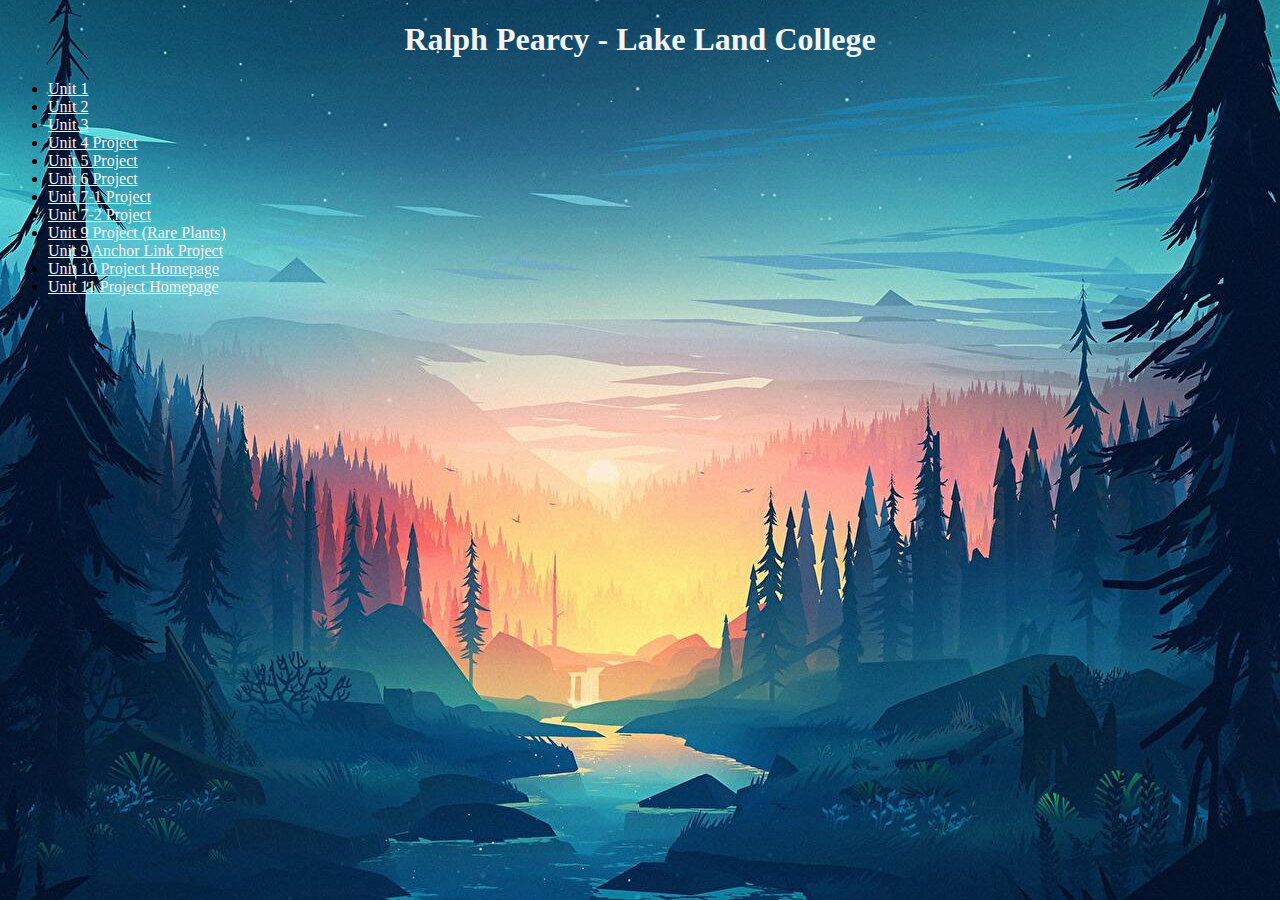
<file: index.html>
<!DOCTYPE html>
<html>
  <head>
    <meta charset="utf-8">
    <meta name="viewport" content="width=device-width">
    <title>Ralph Pearcy</title>
    <link href="style.css" rel="stylesheet" type="text/css" />
  </head>
  <body>
   <center> <p><h1>Ralph Pearcy - Lake Land College</h1></p></center>
    <ul>
      <li><a href="unit1.html">Unit 1</a></li>
      <li><a href="unit2.html">Unit 2</a></li>
      <li><a href="unit3.html">Unit 3</a></li>
      <li><a href="https://CIS099-Unit-4-Project-CSS-start-1.rjkpearcy.repl.co">Unit 4 Project</a></li>
      <li><a href=" https://cis099-unit-5-project-css-start.rjkpearcy.repl.co/">  Unit 5 Project</a></li>
      <li><a href="https://cis099-unit-6-project-start.rjkpearcy.repl.co">  Unit 6 Project</a></li>
      <li><a href="https://CIS-099-Unit-7-1-Project-start.rjkpearcy.repl.co">  Unit 7-1 Project</a></li>
      <li><a href="https://cis-099-unit-7-2-project-start.rjkpearcy.repl.co/">  Unit 7-2 Project</a></li>
      <li><a href="https://unit-9-print-css-exercise-start.rjkpearcy.repl.co/">  Unit 9 Project (Rare Plants)</a></li>
      <li><a href="https://cis099-unit-9-project-anchor-links-start.rjkpearcy.repl.co/">Unit 9 Anchor Link Project</a></li>
      <li><a href="https://Unit-10-Project-Homepage.rjkpearcy.repl.co">Unit 10 Project Homepage</a></li>
      <li><a href="https://Unit-11-Home.rjkpearcy.repl.co">Unit 11 Project Homepage</a></li>
    </ul>
  </body>
</html>
</file>
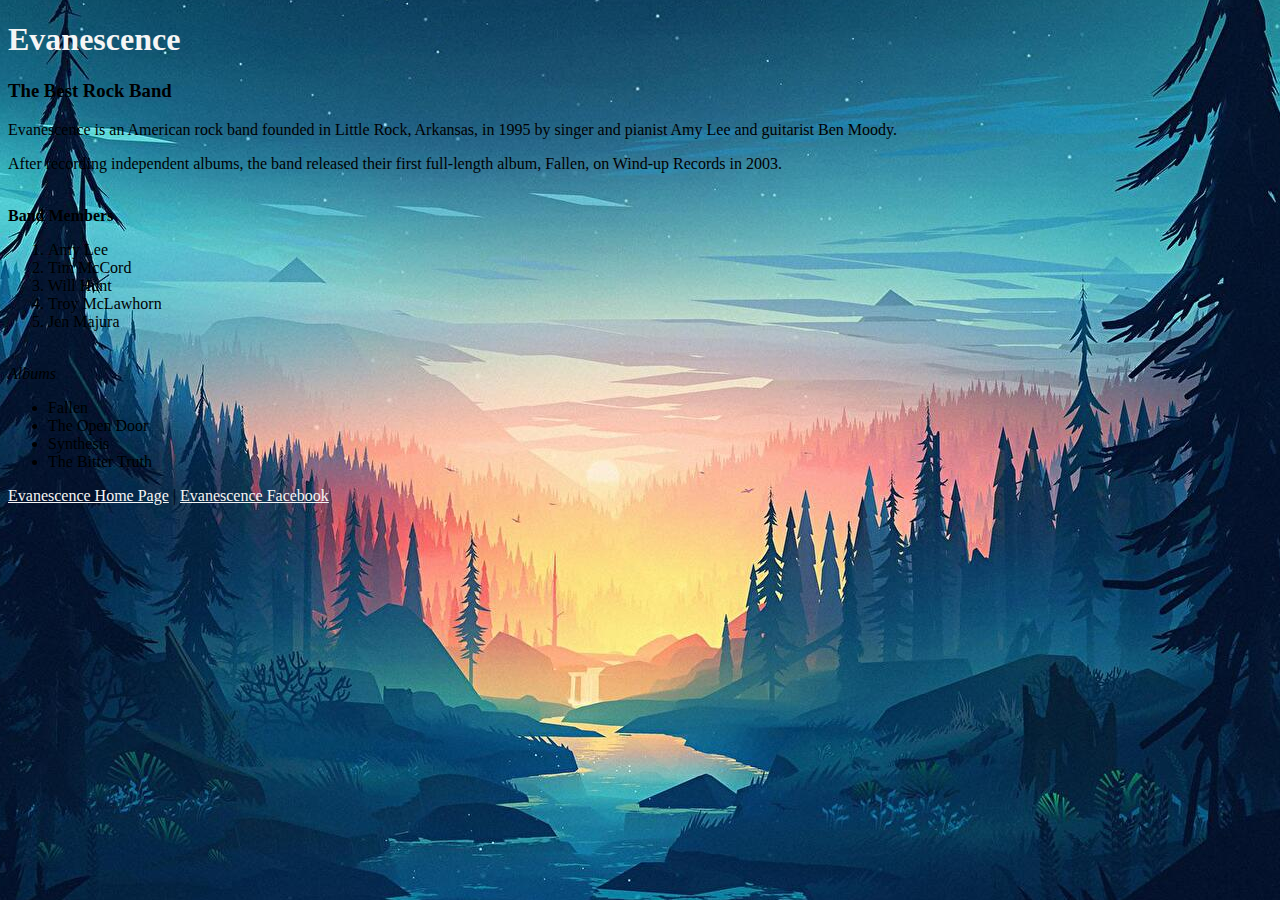
<file: unit1.html>
<!DOCTYPE html>
<html>
  <head>
    <meta charset="utf-8">
    <meta name="viewport" content="width=device-width">
    <title>Evanescence</title>
    <link href="style.css" rel="stylesheet" type="text/css" />
  </head>
  <body>
<h1>Evanescence</h1>
<h3>The Best Rock Band</h3>
<p>Evanescence is an American rock band founded in Little Rock, Arkansas, in 1995 by singer and pianist Amy Lee and guitarist Ben Moody.</p>
<p>After recording independent albums, the band released their first full-length album, Fallen, on Wind-up Records in 2003.</p>
<br>
<b>Band Members</b>
<ol>
  <li>Amy Lee</li>
  <li>Tim McCord</li>
  <li>Will Hunt</li>
  <li>Troy McLawhorn</li>
  <li>Jen Majura</li>
</ol>
<br>
<i>Albums</i>
<ul>
  <li>Fallen</li>
  <li>The Open Door</li>
  <li>Synthesis</li>
  <li>The Bitter Truth</li>
</ul>
  <a href="http://www.evanescence.com">Evanescence Home Page</a> |
   <a href="https://www.facebook.com/Evanescence">Evanescence Facebook</a>
  </body>
</html>
</file>
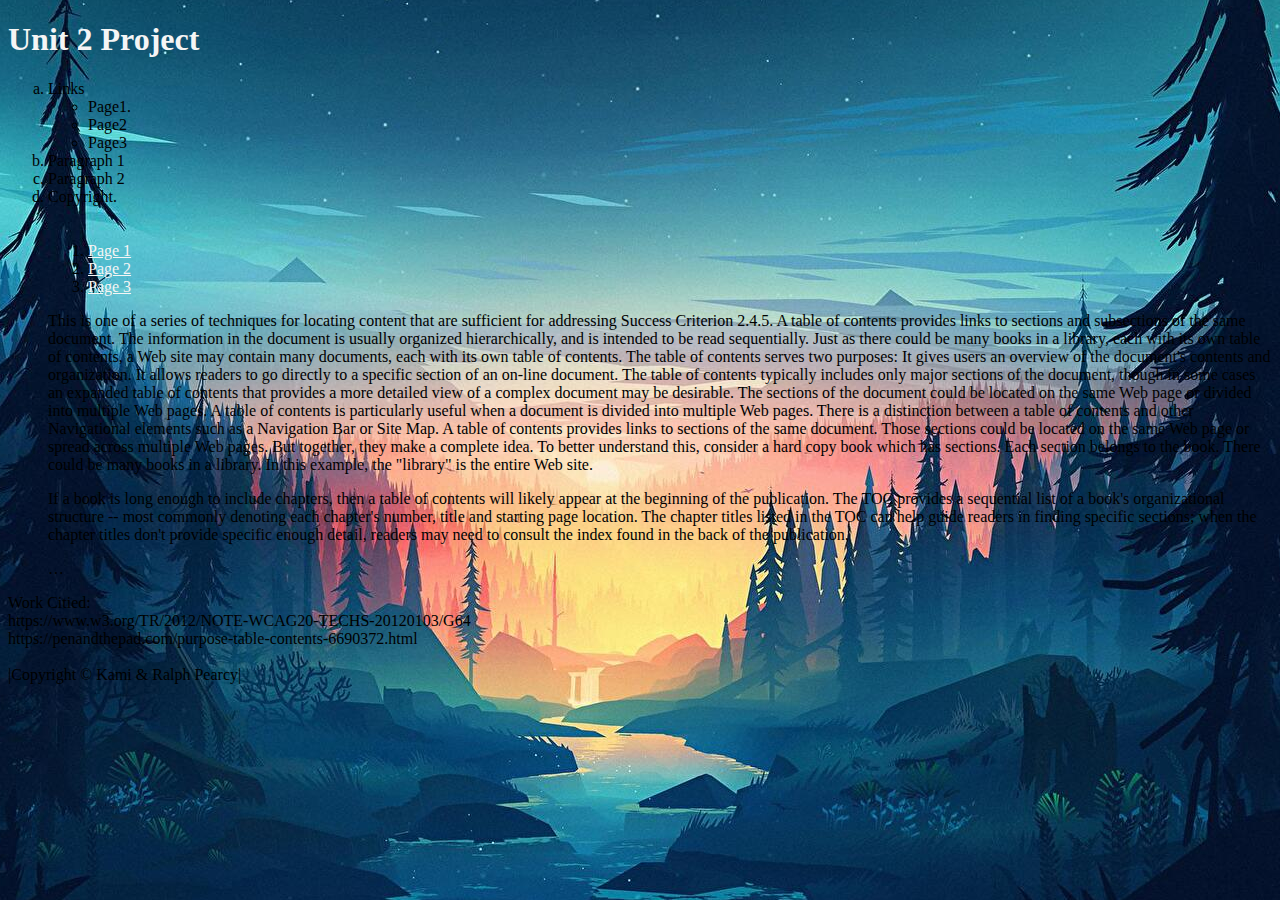
<file: unit2.html>
<!DOCTYPE html>
<html>
  <head>
    <meta charset="utf-8">
    <meta name="viewport" content="width=device-width">
    <title>Unit 2 Project</title>
    <link href="style.css" rel="stylesheet" type="text/css" />
  </head>
  <body>
    <h1>Unit 2 Project</h1>
   
    <ol type ="a">
    <li>
        Links
        <ul>
            <li>Page1.</li>
            <li>Page2</li>
            <li>Page3</li>
        </ul>
    </li>
    <li>Paragraph 1</li>
    <li>Paragraph 2</li>
    <li>Copyright.</li>
    <br><br>
     <nav>
    <ol>
      <li><a href="https://indexhtml.rjkpearcy.repl.co/files/pages/page1.html">Page 1</a></li>
      <li><a href="https://indexhtml.rjkpearcy.repl.co/files/pages/page2.html">Page 2</a></li>
      <li><a href="https://indexhtml.rjkpearcy.repl.co/files/pages/page3.html">Page 3</a></li>
      </ol>
      </nav>
      <p>This is one of a series of techniques for locating content that are sufficient for addressing Success Criterion 2.4.5. A table of contents provides links to sections and subsections of the same document. The information in the document is usually organized hierarchically, and is intended to be read sequentially. Just as there could be many books in a library, each with its own table of contents, a Web site may contain many documents, each with its own table of contents.

The table of contents serves two purposes:

It gives users an overview of the document's contents and organization.

It allows readers to go directly to a specific section of an on-line document.

The table of contents typically includes only major sections of the document, though in some cases an expanded table of contents that provides a more detailed view of a complex document may be desirable.

The sections of the document could be located on the same Web page or divided into multiple Web pages. A table of contents is particularly useful when a document is divided into multiple Web pages.

There is a distinction between a table of contents and other Navigational elements such as a Navigation Bar or Site Map. A table of contents provides links to sections of the same document. Those sections could be located on the same Web page or spread across multiple Web pages. But together, they make a complete idea. To better understand this, consider a hard copy book which has sections. Each section belongs to the book. There could be many books in a library. In this example, the "library" is the entire Web site.</p>

  <p>If a book is long enough to include chapters, then a table of contents will likely appear at the beginning of the publication. The TOC provides a sequential list of a book's organizational structure -- most commonly denoting each chapter's number, title and starting page location. The chapter titles listed in the TOC can help guide readers in finding specific sections; when the chapter titles don't provide specific enough detail, readers may need to consult the index found in the back of the publication.</p>
    …
</ol>
  <footer>
    Work Citied:<br>https://www.w3.org/TR/2012/NOTE-WCAG20-TECHS-20120103/G64<br>https://penandthepad.com/purpose-table-contents-6690372.html<br><br>
    &#124;Copyright &copy; Kami &amp; Ralph Pearcy&#124;
  </footer>
  </body>
</html>
</file>
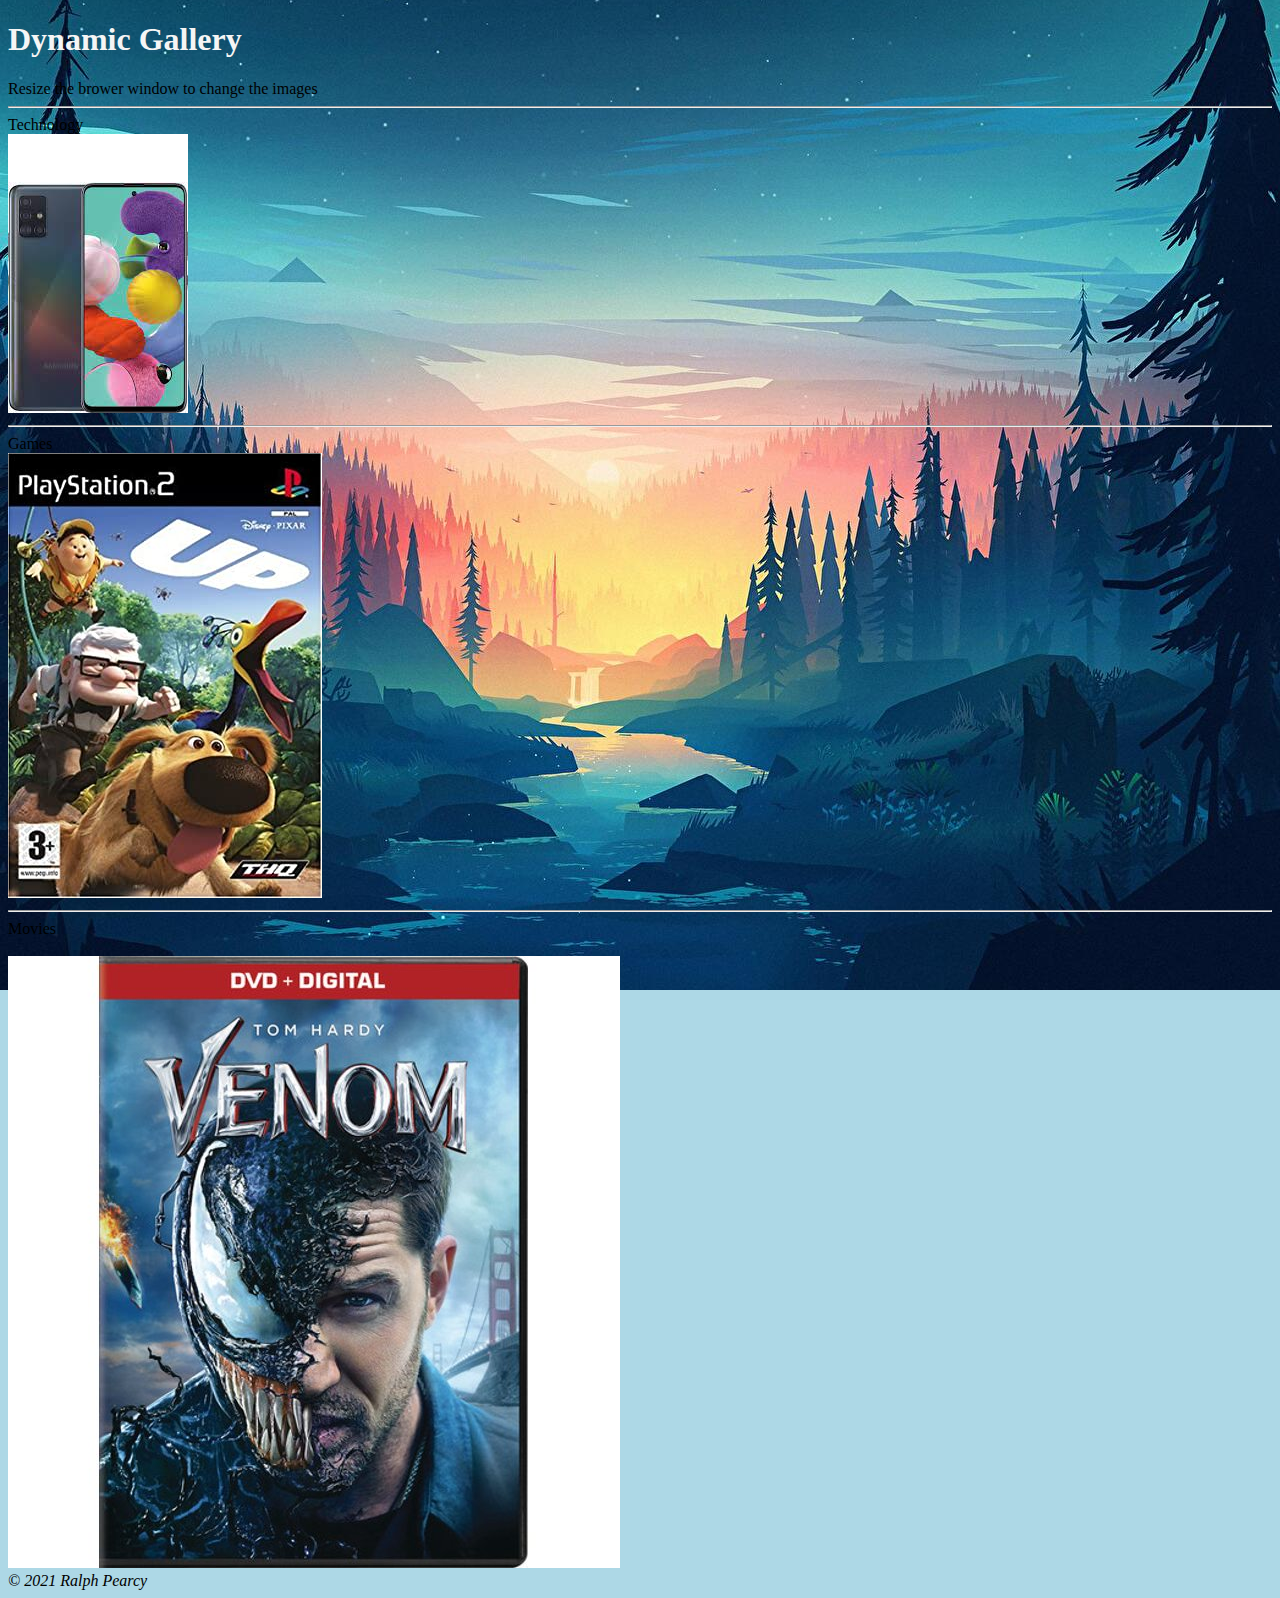
<file: unit3.html>
<!DOCTYPE html>
<html>
  <head>
    <meta charset="utf-8">
    <meta name="viewport" content="width=device-width">
    <title>Dynamic Gallery</title>
    <link href="style.css" rel="stylesheet" type="text/css" />
  </head>
  <body>
    <h1>Dynamic Gallery</h1>
    Resize the brower window to change the images

    <hr>
    Technology<br>
 <picture>
  <source media="(min-width: 321px)" srcset="images/tech/small.jpg">
  <source media="(min-width: 426px)" srcset="images/tech/medium.jpg">
  <source media="(min-width: 769px)" srcset="images/tech/large.jpg">
  <img src="images/tech/tiny.jpg" style="width:auto;">
</picture>
<hr>
    Games<br>
 <picture>
  <source media="(min-width: 321px)" srcset="images/games/small.jpg">
  <source media="(min-width: 426px)" srcset="images/games/medium.jpg">
  <source media="(min-width: 769px)" srcset="images/games/large.jpg">
  <img src="images/games/tiny.png" style="width:auto;">
</picture>
<hr>
    Movies<br><br>
 <picture>
  <source media="(min-width: 321px)" srcset="images/movies/small.jpg">
  <source media="(min-width: 426px)" srcset="images/movies/medium.jpg">
  <source media="(min-width: 769px)" srcset="images/movies/large.jpg">
  <img src="images/movies/tiny.jpg" style="width:auto;">
</picture>
  </body>
  <footer><i>© 2021 Ralph Pearcy</i> </footer>
</html>
</file>
<file: style.css>
body {
  background: lightblue url("background.jpg") no-repeat fixed center;
}
a {
  color: whitesmoke;
}
h1 {
  color: whitesmoke;
}
</file>
